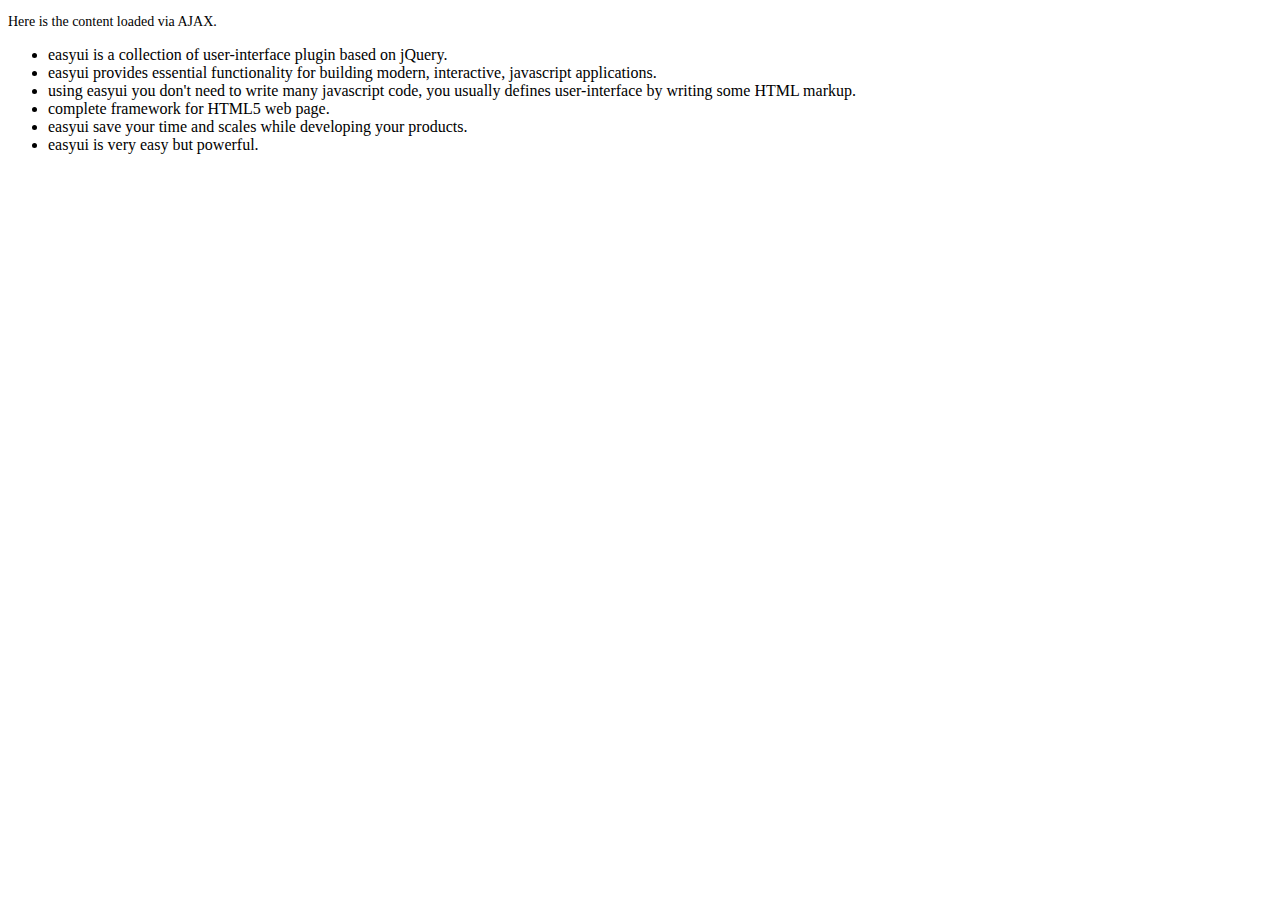
<file: static/jquery-easyui-1.7.0/demo-mobile/accordion/_content.html>
<!DOCTYPE html>
<html>
<head>
	<meta charset="UTF-8">
	<title>AJAX Content</title>
</head>
<body>
	<p style="font-size:14px">Here is the content loaded via AJAX.</p>
	<ul>
		<li>easyui is a collection of user-interface plugin based on jQuery.</li>
		<li>easyui provides essential functionality for building modern, interactive, javascript applications.</li>
		<li>using easyui you don't need to write many javascript code, you usually defines user-interface by writing some HTML markup.</li>
		<li>complete framework for HTML5 web page.</li>
		<li>easyui save your time and scales while developing your products.</li>
		<li>easyui is very easy but powerful.</li>
	</ul>
</body>
</html>
</file>
